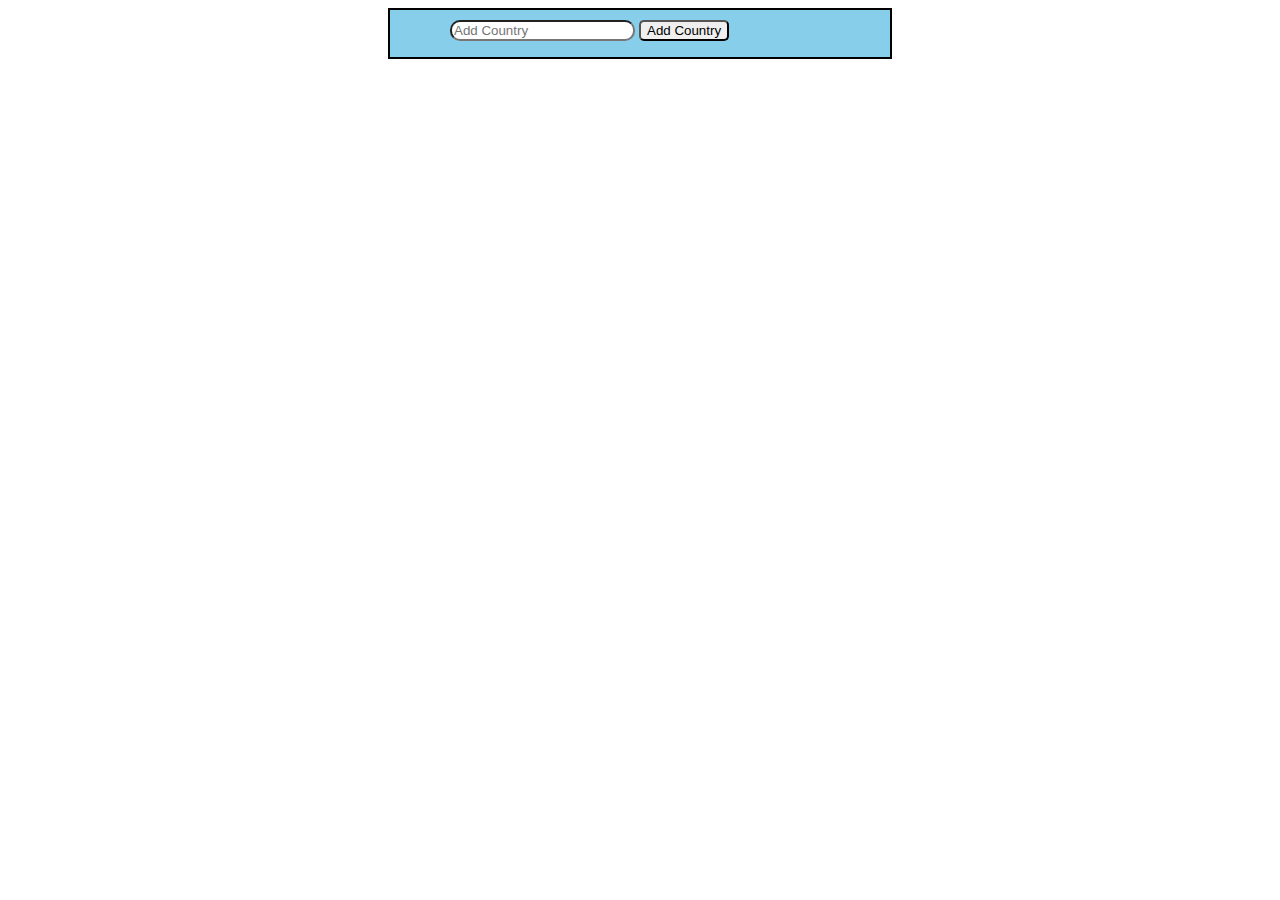
<file: Parse.com and BaaS/index.html>
<!DOCTYPE html>
<html>
	<head>
		<title>List Countryes</title>
		<link href="css/style.css" rel="stylesheet">
	</head>
	<body>
		<div class="warpper">
			<input type="text" id="addCountry" placeholder="Add Country">
			<input type="submit" id="addCountryButton" value="Add Country">
			<ul id="countries"></ul>
		</div>

		<script type="text/javascript" src="libs/jQuery.js"></script>
		<script type="text/javascript" src="config.js"></script>
		<script type="text/javascript" src="http-requester.js"></script>
		<script type="text/javascript" src="service.js"></script>
		<script type="text/javascript" src="main.js"></script>
	</body>
</html>
</file>
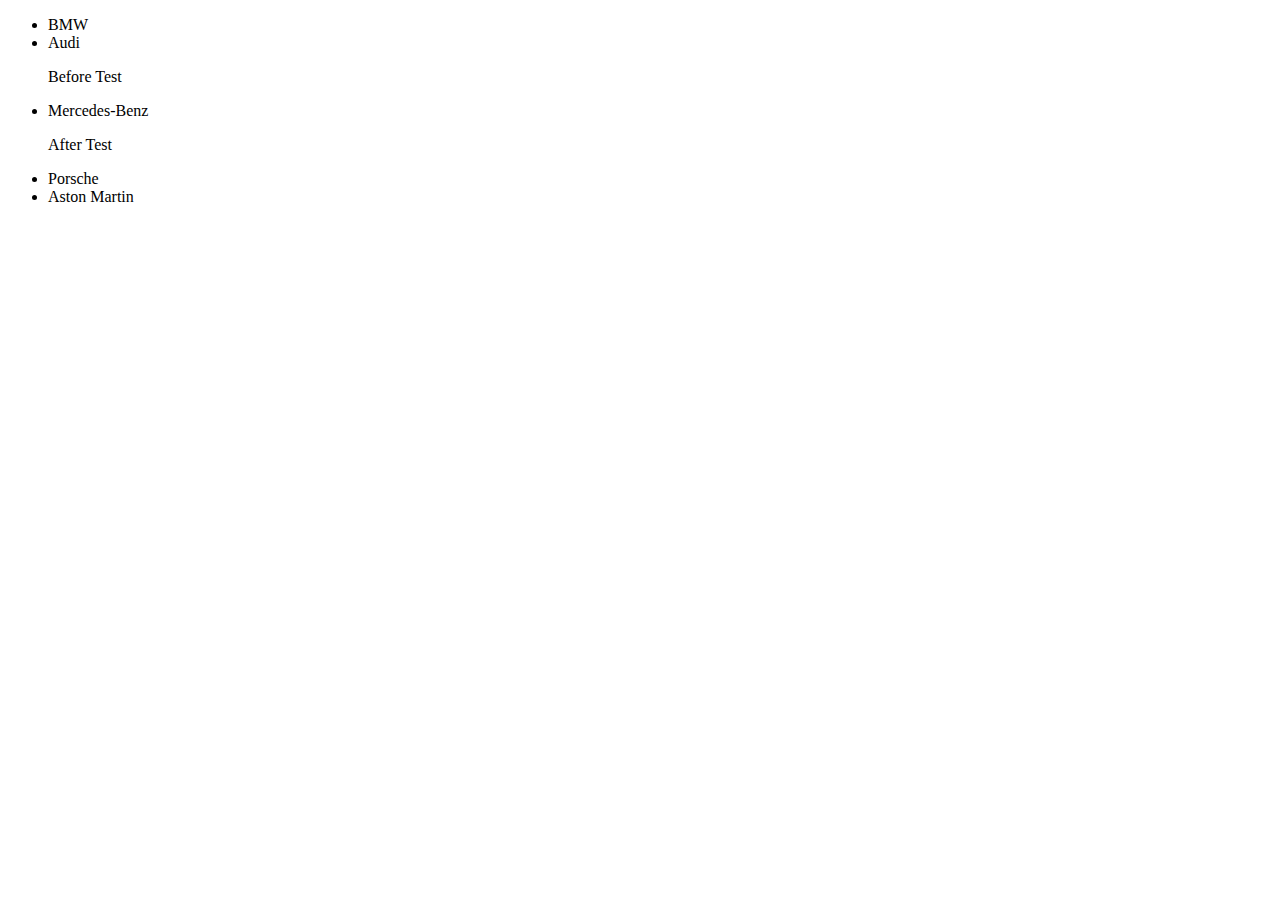
<file: JQuery-Overview/01.ElementInsertion/index.html>
<!DOCTYPE html>
<html>
<head>
<title>jQuery: adding after/before element Demo</title>
	<script src="../JQuery.js"></script>
</head>
<body>
	<div id="wrapper">
		<ul id="items-list">
			<li>BMW</li>
			<li>Audi</li>
			<li class="special">Mercedes-Benz</li>
			<li>Porsche</li>
			<li>Aston Martin</li>
		</ul>
	</div>
	<!-- Не съм отделил JavaScript-a в отделен файл за да е по-лесна проверката,
		защото има само 2 реда код и не намерих смисъл да е на отделно :) -->
	<script>
	$('.special').after( "<p>After Test</p>" );
	$('.special').before( "<p>Before Test</p>" );
	</script>
</body>
</html>
</file>
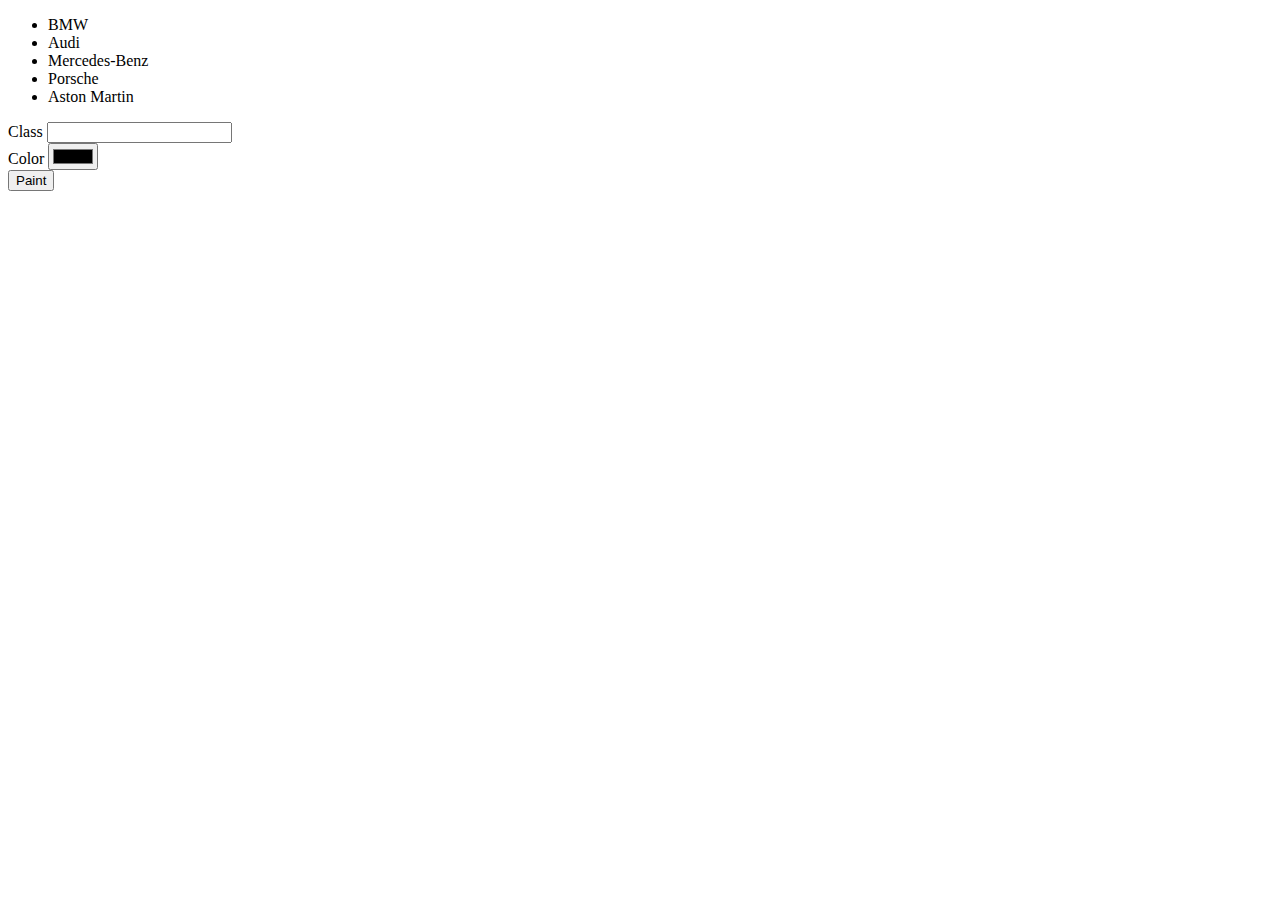
<file: JQuery-Overview/02.BackgroundColorSwitch/index.html>
<!DOCTYPE html>
<html>
<head>
<title>jQuery: switch color element Demo</title>
	<script src="../JQuery.js"></script>
</head>
<body>
	<div id="wrapper">
		<ul id="items-list">
			<li class="bmw">BMW</li>
			<li class="audi">Audi</li>
			<li class="mercedes">Mercedes-Benz</li>
			<li class="porsche">Porsche</li>
			<li class="aston-martin">Aston Martin</li>
		</ul>
	</div>
	<label for="class">Class</label>
	<input id="class" type="text">
	</br>
	<label for="color">Color</label>
	<input id="color" type="color">
	</br>
	<input type="button" value="Paint">

	<!-- Не съм отделил JavaScript-a в отделен файл за да е по-лесна проверката :) -->

	<script>
	$(document).ready(function () {
		$('input[type=button]').click(function() {
			var InputClassValue = $('#class').val();
			var InputColorValue = document.getElementById("color").value;
			$('.' + InputClassValue).css('background-color', InputColorValue);
		});
	});
	</script>
</body>
</html>
</file>
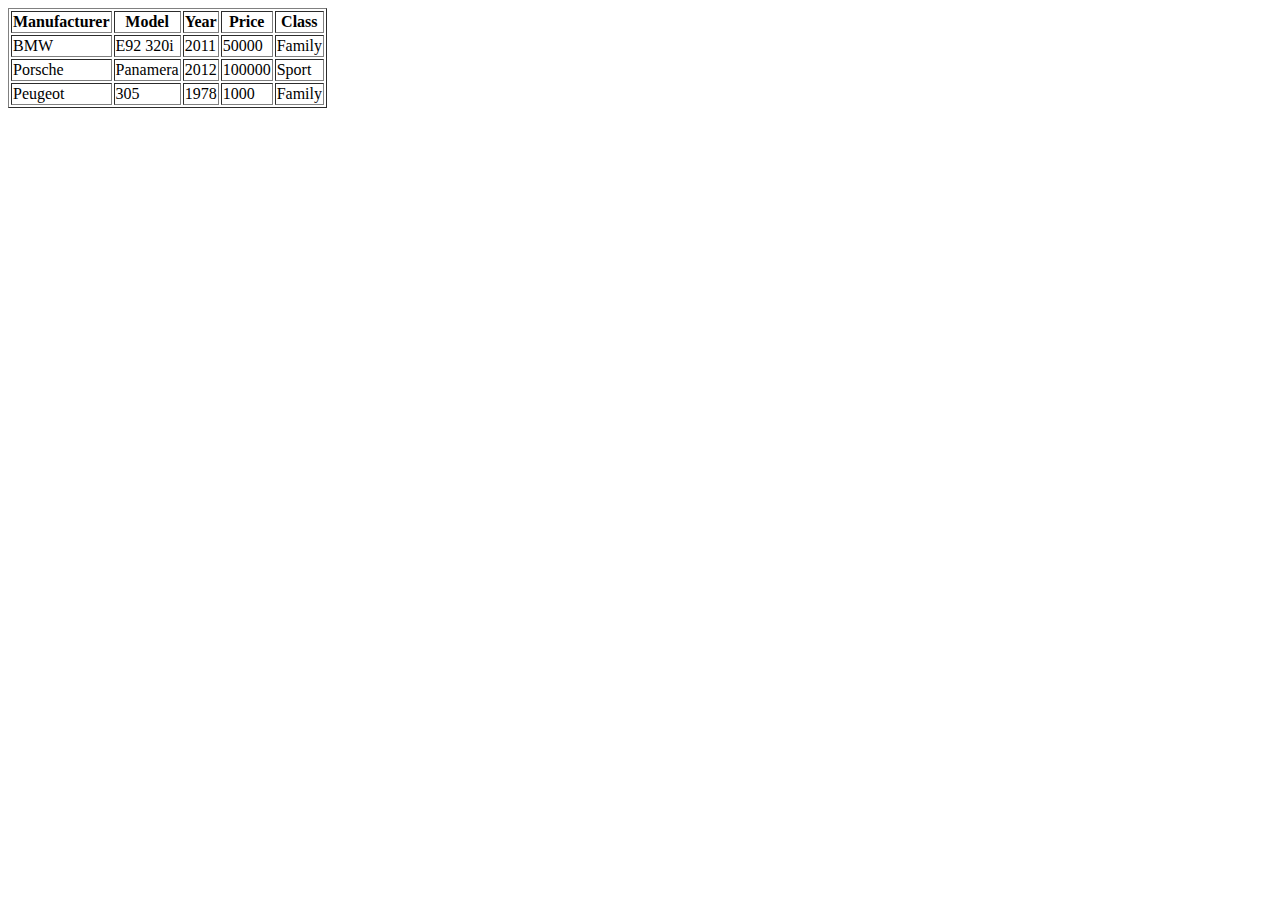
<file: JQuery-Overview/03.TableGenerator/index.html>
<!DOCTYPE html>
<html>
<head>
<title>jQuery: adding after/before element Demo</title>
	<script src="../JQuery.js"></script>
	<script src="script.js" defer></script>
</head>
<body>
	<table border="1" id="myTable">
		<tr>
			<th>Manufacturer</th>
			<th>Model</th>
			<th>Year</th>
			<th>Price</th>
			<th>Class</th>
		</tr>
	</table>
</body>
</html>
</file>
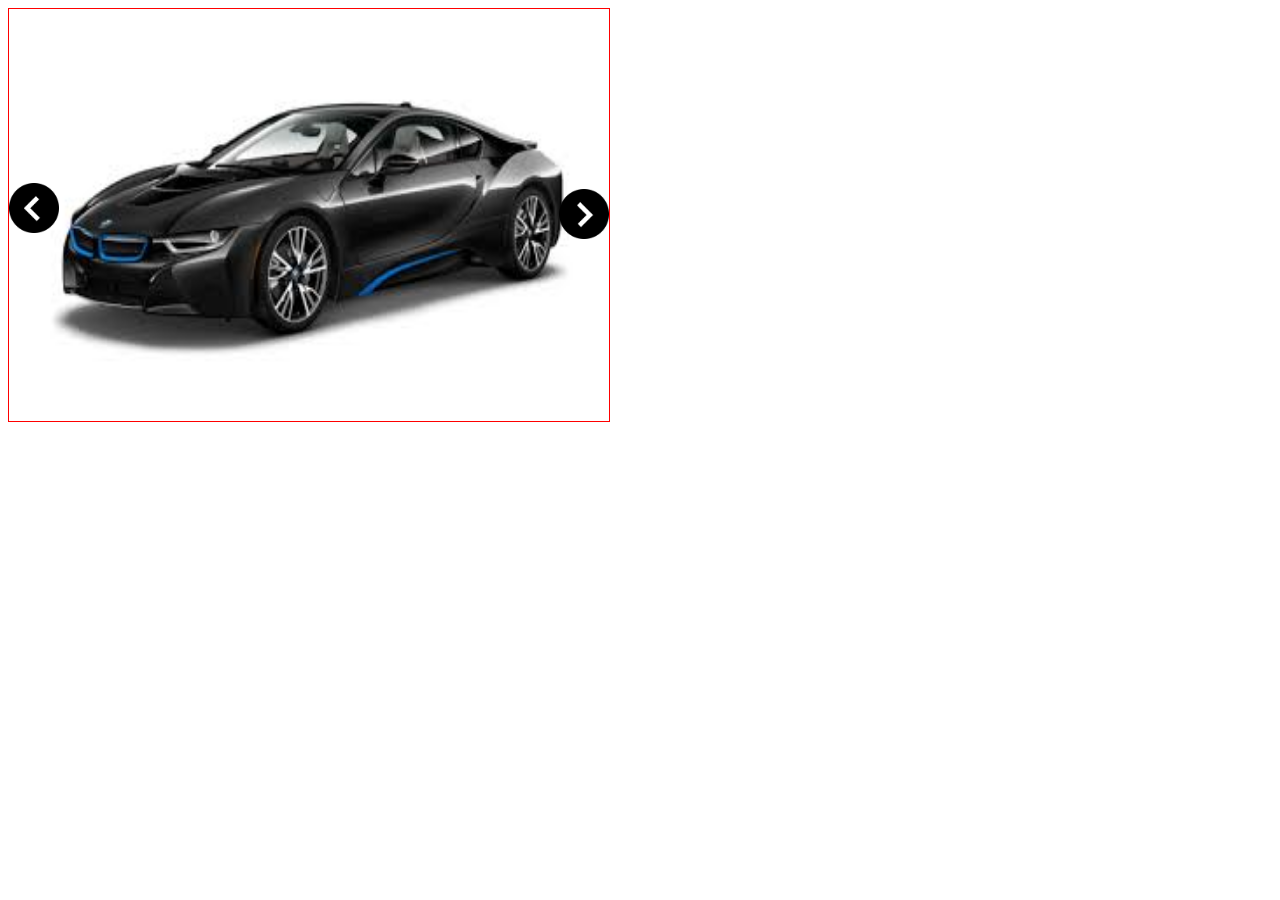
<file: JQuery-Overview/04.ImageSlider/index.html>
<!DOCTYPE html>
<html>
<head>
<title>jQuery: slider Demo</title>
	<script src="../JQuery.js"></script>
	<script src="script.js"></script>
	<link rel="stylesheet" type="text/css" href="style.css">
</head>
<body>

<div id="wrapper">
	<div ><img id="next" src="next-arrow.png" alt=""></div>
	<div ><img id="back" src="back-arrow.png" alt=""></div>
	<div id="cars">
		<div class="car"><img src="audi.jpeg" /></div>
		<div class="car"><img src="bmw.jpeg" /></div>
		<div class="car"><img src="mercedes.jpeg" /></div>
		<div class="car"><img src="porsche.jpeg" /></div>
		<div class="car"><img src="aston-martin.jpeg" /></div>
	</div>
</div>
</body>
</html>
</file>
<file: Parse.com and BaaS/css/style.css>
.warpper {
	border: 2px solid black;
	margin: 0 auto;
	width: 500px;
	background-color: skyblue;
}

li {
	list-style-image: url('../arrow.jpg');
}

#addCountry {
	margin-left: 60px;
	margin-top: 10px;
}

button {
	margin-left: 5px;
	margin-right: 5px;
	border-radius: 5px;
}

input[type="text"] {
	border-radius: 10px;
}

input[type="submit"] {
	border-radius: 5px;
}

span {
	margin-left: 30px;
}
</file>
<file: JQuery-Overview/04.ImageSlider/style.css>
#wrapper {
    width: 600px;
    border: 1px solid red;
}

#wrapper .cars div {
    width: 100%;
}

img{
	width: 100%;
	height: 300px;
	position: relative;
	top: -50px;
}

#wrapper #next{
	width: 50px;
	height: 50px;
	z-index: 1;
	position: relative;
	top: 180px;
	left: 550px;
}

#wrapper #back{
	width: 50px;
	height: 50px;
	z-index: 1;
	position: relative;
	top: 120px;
}
</file>
